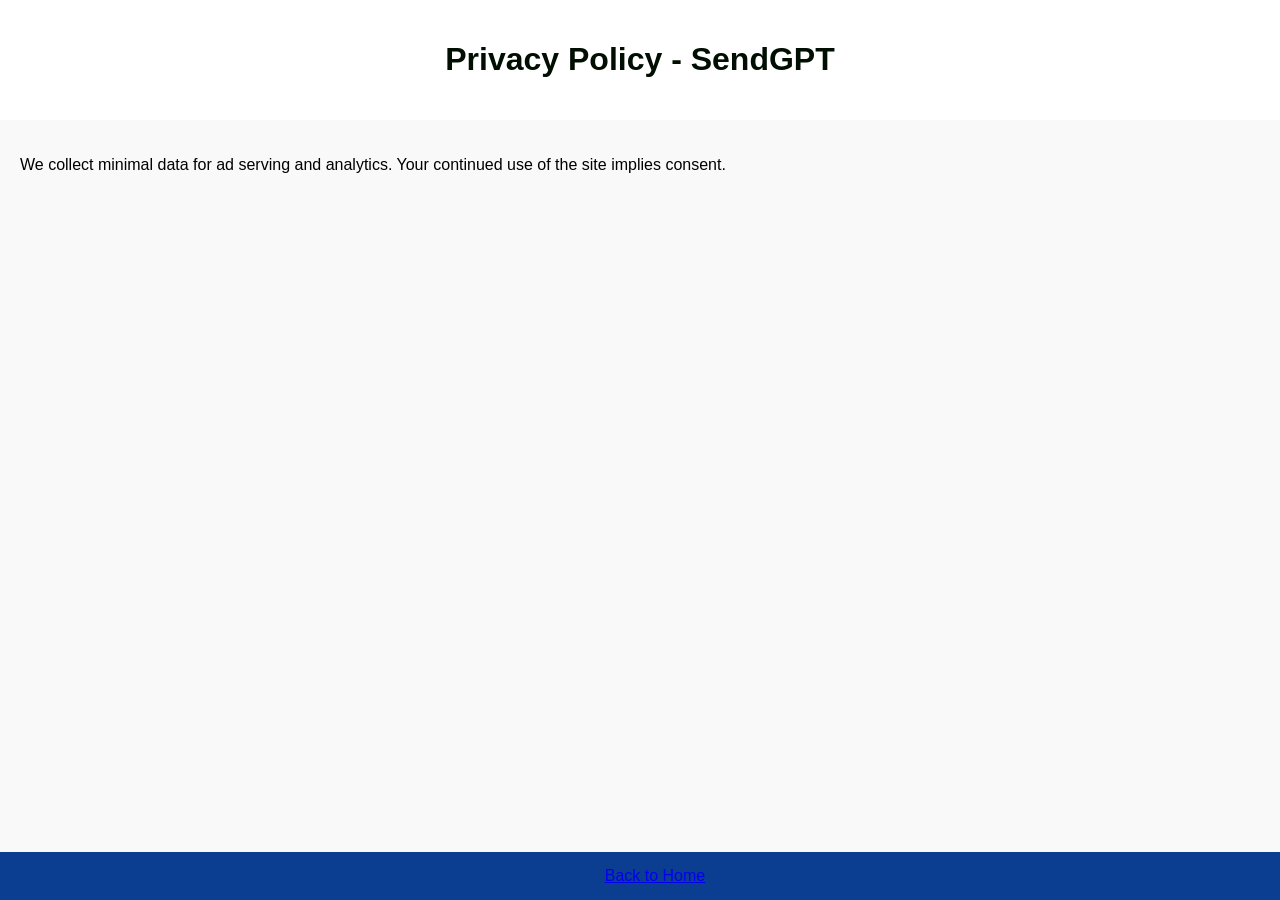
<file: privacy.html>
<!DOCTYPE html>
<html lang="en">
<head>
  <meta charset="UTF-8">
  <title>Privacy Policy</title>
  <link rel="stylesheet" href="style.css">
</head>
<body>
  <header><h1>Privacy Policy - SendGPT</h1></header>
  <main>
    <p>We collect minimal data for ad serving and analytics. Your continued use of the site implies consent.</p>
  </main>
  <footer>
    <a href="index.html">Back to Home</a>
  </footer>
</body>
</html>
</file>
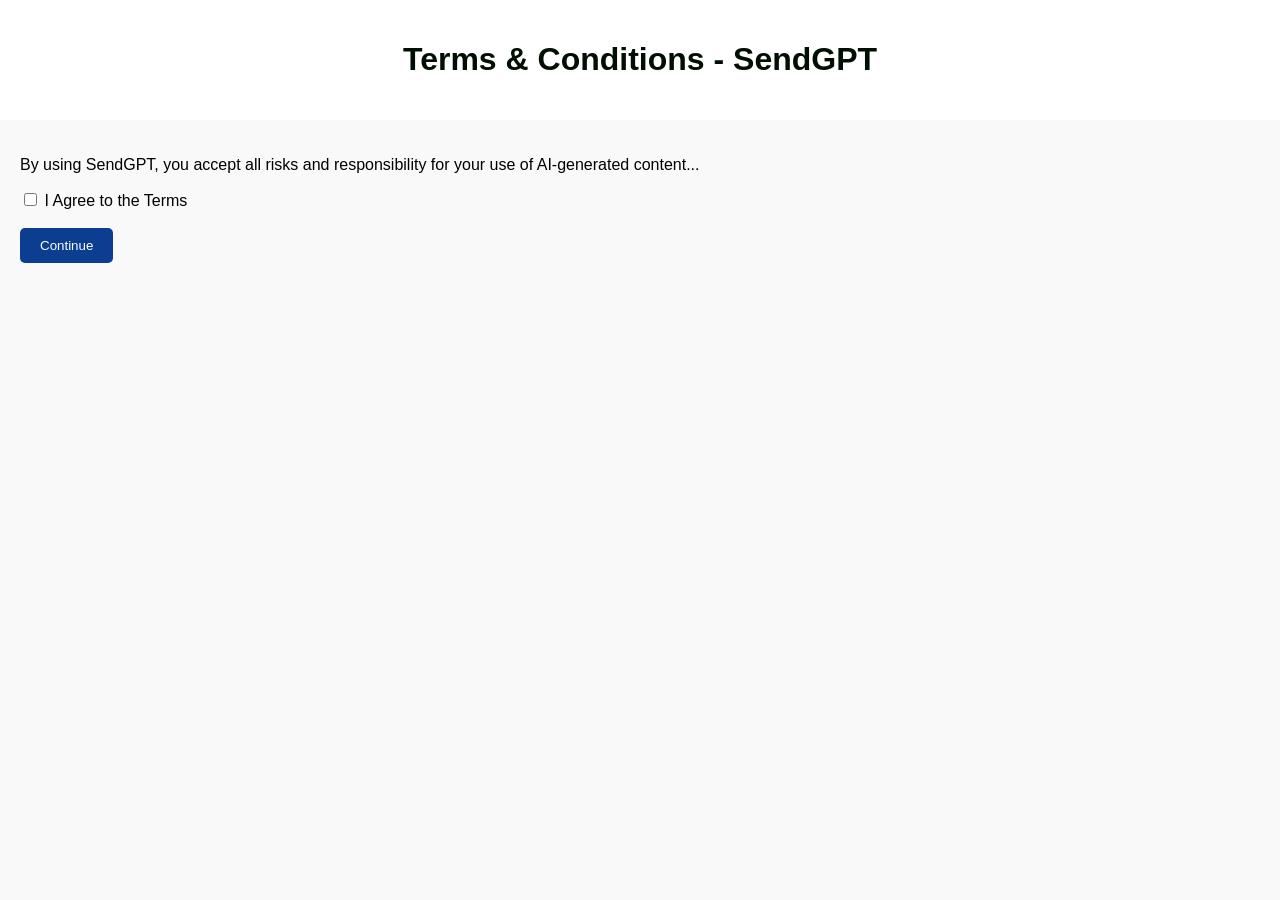
<file: terms.html>
<!DOCTYPE html>
<html lang="en">
<head>
  <meta charset="UTF-8">
  <title>Terms & Conditions</title>
  <link rel="stylesheet" href="style.css">
</head>
<body>
  <header><h1>Terms & Conditions - SendGPT</h1></header>
  <main>
    <p>By using SendGPT, you accept all risks and responsibility for your use of AI-generated content...</p>
    <label><input type="checkbox" id="agree"> I Agree to the Terms</label><br><br>
    <button onclick="goToQuestions()">Continue</button>
  </main>

  <script>
    function goToQuestions() {
      const agree = document.getElementById('agree');
      if (!agree.checked) {
        alert("You must agree to continue.");
        return;
      }
      window.location.href = "index.html";
    }
  </script>
</body>
</html>
</file>
<file: style.css>
body {
    font-family: 'Segoe UI', sans-serif;
    margin: 0;
    background: #f9f9f9;
    padding-bottom: 80px;
  }
  
  header {
    background: #FFFFFF;
    color: rgb(1, 15, 2);
    text-align: center;
    padding: 20px 10px;
    position: relative;
  }
  
  .logo {
    width: 100px;
    height: 100px;
    margin: 0 auto;
    position: relative;
  }
  
  .logo iframe {
    width: 100%;
    height: 100%;
    border: none;
  }
  
  main {
    padding: 20px;
  }
  
  textarea {
    width: 100%;
    height: 120px;
    padding: 10px;
    margin-bottom: 10px;
    border-radius: 5px;
    border: 1px solid #ccc;
  }
  
  button {
    padding: 10px 20px;
    background: #0b3d91;
    color: white;
    border: none;
    border-radius: 5px;
    cursor: pointer;
  }
  
  button:hover {
    background: #0a2f6c;
  }
  
  footer {
    text-align: center;
    padding: 15px;
    background: #0b3d91;
    color: white;
    position: fixed;
    bottom: 0;
    width: 100%;
  }
</file>
